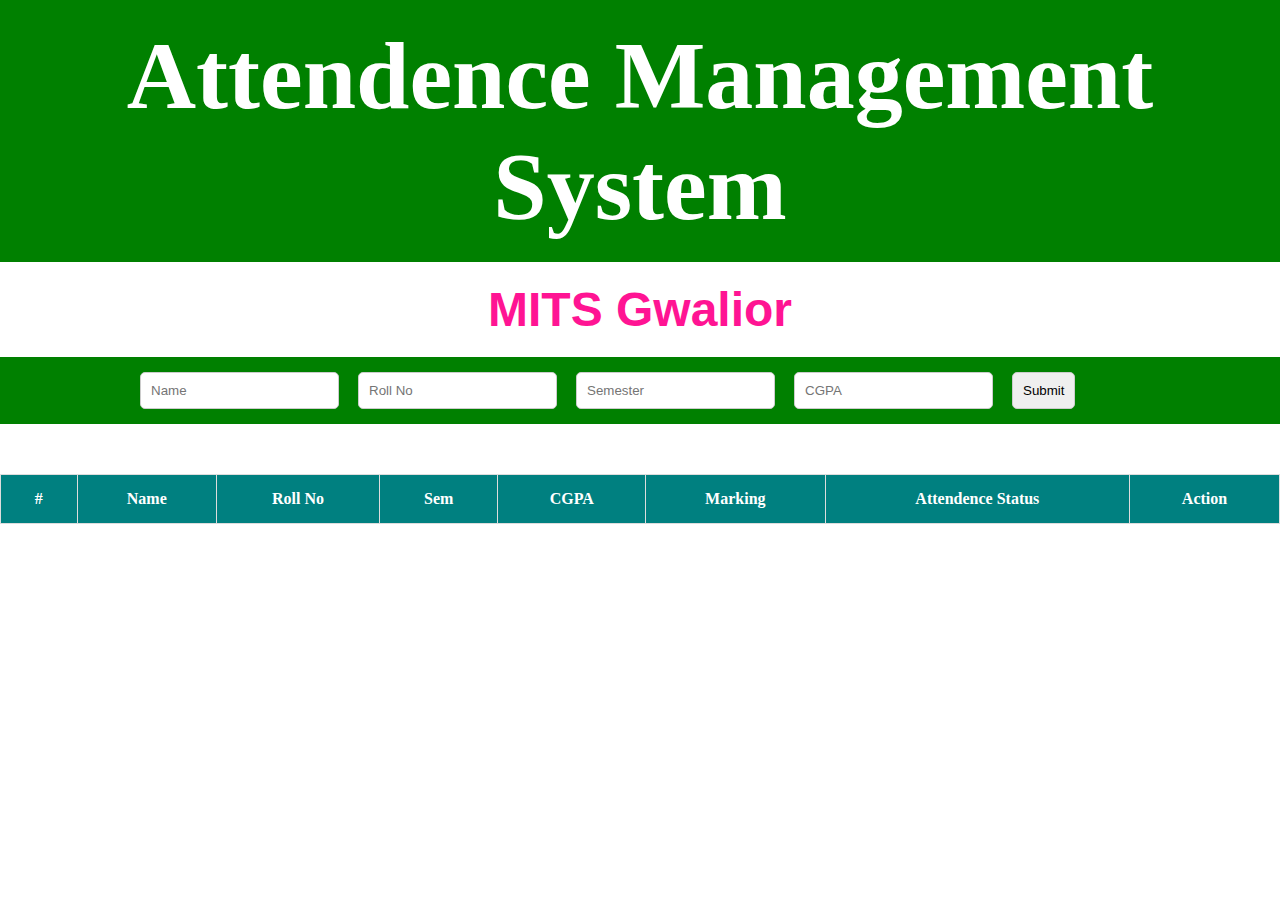
<file: Student-Attendance-Management-System-main/student.html>
<!doctype html>
<html lang="en">
  <head>
    <!-- Required meta tags -->
    <meta charset="utf-8">
    <meta name="viewport" content="width=device-width, initial-scale=1">

    <!-- Bootstrap CSS -->
    <link href="https://cdn.jsdelivr.net/npm/bootstrap@5.0.2/dist/css/bootstrap.min.css" rel="stylesheet" integrity="sha384-EVSTQN3/azprG1Anm3QDgpJLIm9Nao0Yz1ztcQTwFspd3yD65VohhpuuCOmLASjC" crossorigin="anonymous">
    <link rel="stylesheet" href="style.css">
    <title>Rashi Minor Project</title>
  </head>
  <body>
    <div class="heading">
      <h1>Attendence Management System</h1>
  </div>
  <h1 id="school">MITS Gwalior </h1>
    <div class="studentData">
      <form action="" id="form1">
        <input type="text" placeholder="Name" id="name" required>
        <input type="number" placeholder="Roll No" id="rollNo" required>
        <input type="number" placeholder="Semester" id="sem" required>
        <input type="number" placeholder="CGPA" id="cgpa" required>
        <input type="submit" class="btn btn-warning">
    </form>
    
    </div>
        <table>
            <thead>
                <tr>
                    <th>#</th>
                    <th>Name</th>
                    <th>Roll No</th>
                    <th>Sem</th>
                    <th>CGPA</th>
                    <th>Marking</th>
                    <th>Attendence Status</th>
                    <th>Action</th>
                </tr>
            </thead>
            <tbody id="tbody">

            </tbody>
        </table>
  
    <script src="https://cdn.jsdelivr.net/npm/bootstrap@5.0.2/dist/js/bootstrap.bundle.min.js" integrity="sha384-MrcW6ZMFYlzcLA8Nl+NtUVF0sA7MsXsP1UyJoMp4YLEuNSfAP+JcXn/tWtIaxVXM" crossorigin="anonymous"></script>
    <script src="./student.js"></script>
  </body>
</html>
</file>
<file: Student-Attendance-Management-System-main/style.css>
*{
    margin: 0;
    padding: 0;
    box-sizing: border-box;
}

.heading{
    width: 100%;
    /* height: 100px; */
    background-color: green;
    font-size: 48px;
    color: white;
    text-align: center;
    padding: 20px;
    
}

#school{
    font-size: 48px;
    color: deeppink;
    text-align: center;
    padding: 20px;
    font-family: sans-serif;
    font-weight: 700;
}


/* --------------login form ----  */
.login{
    display: grid;
    grid-template-columns: 1fr 1fr;
    grid-template-rows: 400px;
    grid-gap: 20px;
    margin: 20px;

}

.image{
    width: 100%;
    height: 100%;
  
    background-size: cover;
    background-position: center;
    background-repeat: no-repeat;
}
.image img{
    width: 100%;
    height: 100%;
    object-fit: cover;
    border-radius: 10px;
}
.right{
    background-color: rgb(189, 211, 218);
    border-radius: 20px;
}
#form{
        display: flex;
        flex-direction: column;
      justify-content: center;
      align-items: center;
      margin-top: 10%;
      

  }
  #form input{
      
      padding: 12px 20px;
      margin: 10px 0;
      display: inline-block;
      border: 1px solid #ccc;
      box-sizing: border-box;
      border-radius: 5px;
  }
  #submit:hover{
      background-color: teal;
      color: black;
      border-radius: 5px;
  }

  .login_head{
      width: 80%;
      margin: auto;
      margin-top: 20px;
      font-size: 38px;
      background-color: green;
        color: white;
    text-align: center;
    padding: 10px;
     border-radius: 20px;   
  }


  /* --------------student form -------------- */

  table,
td,
th {
border: 1px solid #ddd;
text-align: left;

}

table {
border-collapse: collapse;
width: 100%;
margin: auto;
margin-top: 50px;


}

th,
td {
padding: 15px;
text-align: center;
}

tr > th {
background-color: teal;
color: white;
}

.studentData{
    width: 100%;
    background-color: green;
    padding: 15px;

}
#form1{
    margin: auto;
    width: 80%;
    
}
#form1 input{
    padding: 10px ;
    margin-right: 15px;
    display: inline-block;
    border: 1px solid #ccc;
    box-sizing: border-box;
    border-radius: 5px;
}
#form1 input:focus{
    outline: none;
}

.td6{
    display: flex;
    align-items: center;
    justify-content: center;


}
.td6 > button{
    margin-right: 10px;
    color: white;
    border-radius: 5px;
    padding: 5px 10px;
    border: none;
    cursor: pointer;
} 

.td6 > button:nth-child(1){
    background-color: green;
}
.td6 > button:nth-child(2){
    background-color: red;
}

#absent{
    background-color: red;
}
</file>
